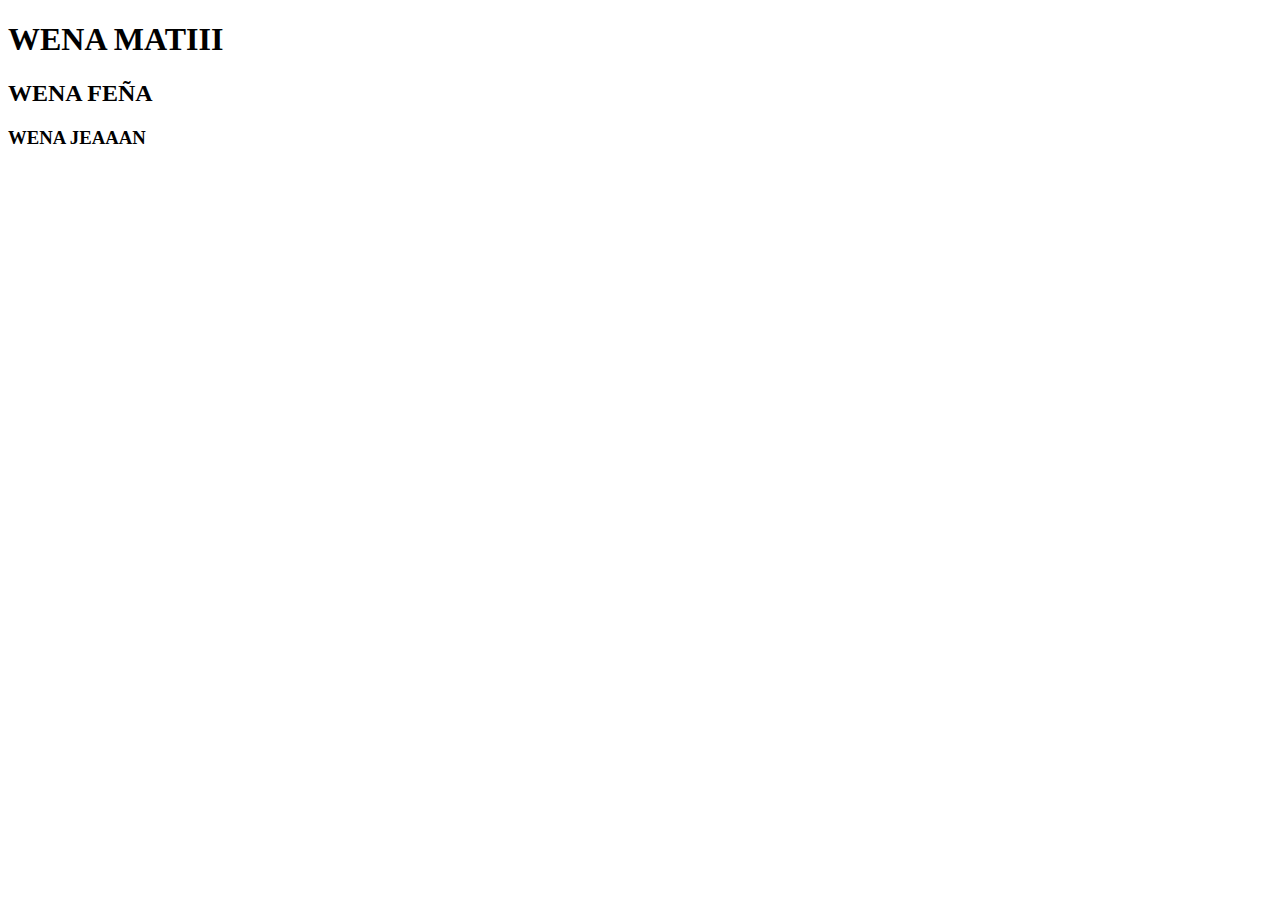
<file: index.html>
<!DOCTYPE html>
<html lang="en">
<head>
    <meta charset="UTF-8">
    <meta http-equiv="X-UA-Compatible" content="IE=edge">
    <meta name="viewport" content="width=device-width, initial-scale=1.0">
    <title>Document</title>
</head>
<body>
    <h1>WENA MATIII</h1>
    <h2>WENA FEÑA</h2>
    <h3>WENA JEAAAN</h3>
</body>
</html>
</file>
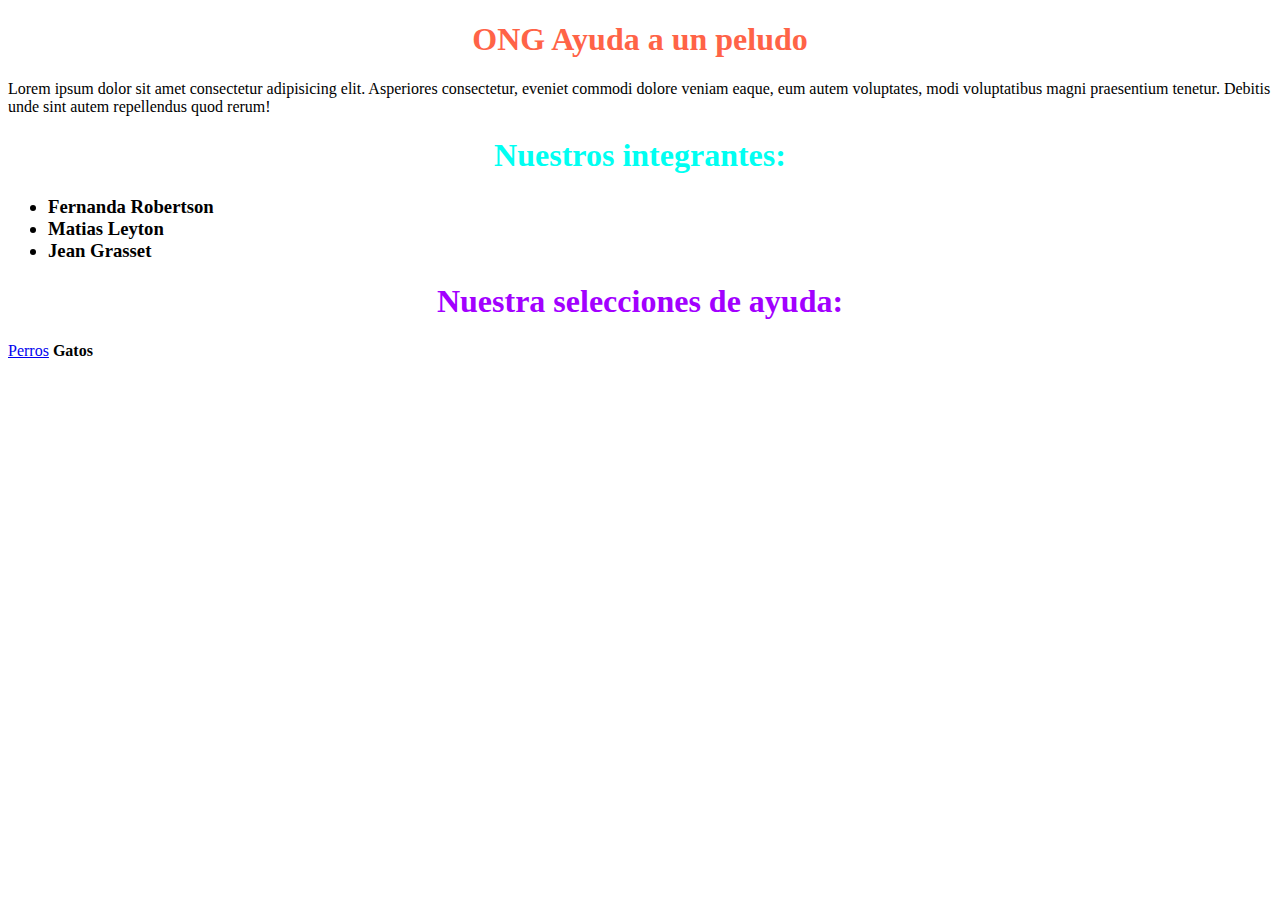
<file: Trabajo1/AUP.HTML>
<!DOCTYPE html>
<html lang="es">
<head>
    <meta charset="UTF-8">
    <meta http-equiv="X-UA-Compatible" content="IE=edge">
    <meta name="viewport" content="width=device-width, initial-scale=1.0">
    <title>Ayuda a un peludo</title>
    <link rel="stylesheet" href="style.css">
    </style>
</head>
<body>
    <h1>ONG Ayuda a un peludo</h1>

    <p>Lorem ipsum dolor sit amet consectetur adipisicing elit. Asperiores consectetur, 
    eveniet commodi dolore veniam eaque, eum autem voluptates, modi voluptatibus magni praesentium tenetur.
     Debitis unde sint autem repellendus quod rerum!</p>

    <h1 class="xd">Nuestros integrantes:</h1>
    <h3>
        <ul>
            <li>Fernanda Robertson </li>
            <li>Matias Leyton</li>
            <li>Jean Grasset</li>
        </ul>
    </h3>
    <h1 class="xdd">Nuestra selecciones de ayuda: </h1>
    <a href="perros.html">Perros</a>
    <b href="gatos.html">Gatos</a>
</body>
</html>
</file>
<file: Trabajo1/style.css>
h1{
    color:tomato;
    text-align: center;
}

.xd{
    color:rgb(0, 255, 242);
    text-align: center;
}

.xdd{
    color:rgb(162, 0, 255);
    text-align: center;
}
</file>
